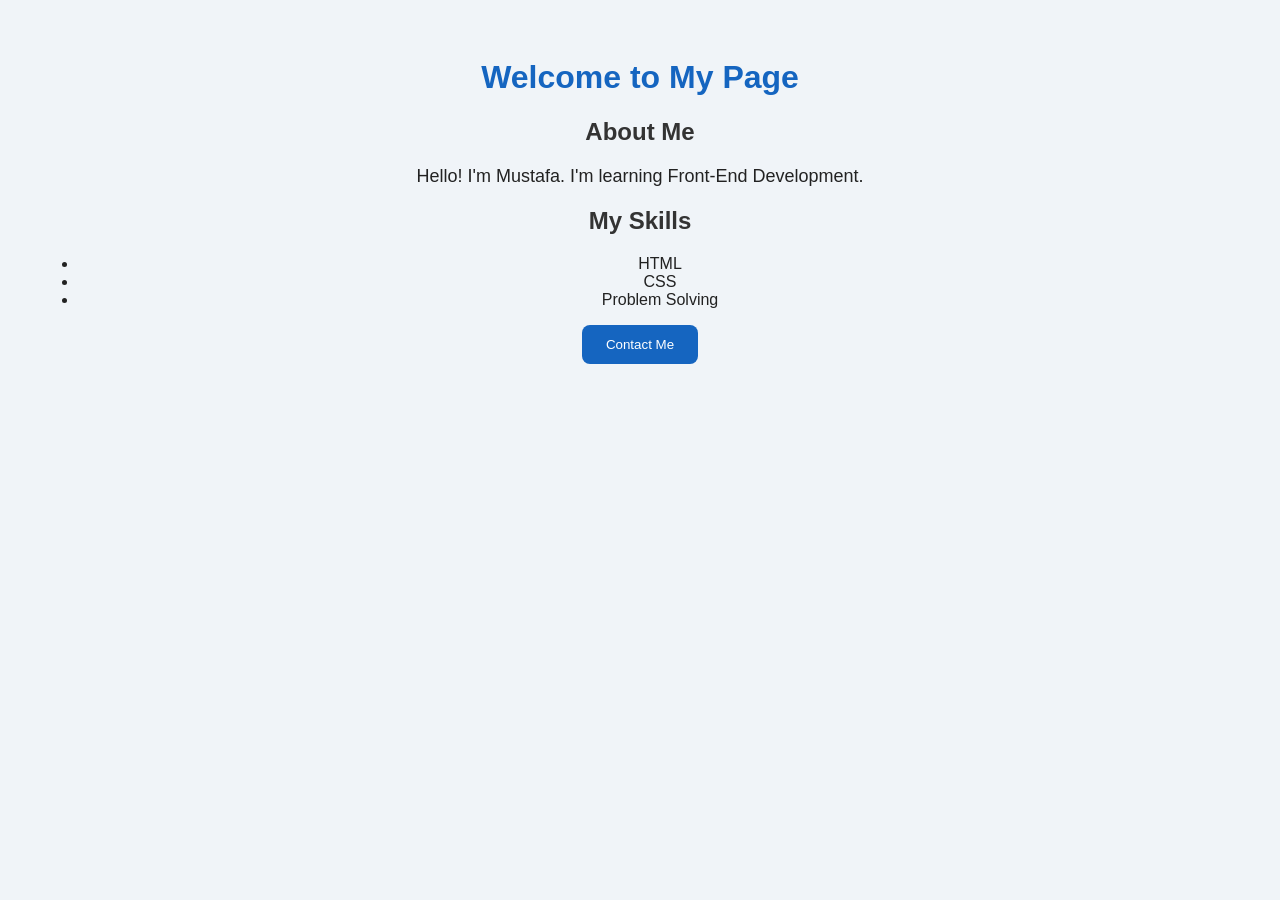
<file: index.html>
<!DOCTYPE html>
<html lang="en">
<head>
    <meta charset="UTF-8">
    <meta name="viewport" content="width=device-width, initial-scale=1.0">
    <title>My Personal Page</title>
    <link rel="stylesheet" href="style.css">
</head>
<body>
<div class="card">
    <h1>Welcome to My Page</h1>

    <h2>About Me</h2>

    <p>
        Hello! I'm Mustafa.
        I'm learning Front-End Development.
    </p>

    <h2>My Skills</h2>

    <ul>
        <li>HTML</li>
        <li>CSS</li>
        <li>Problem Solving</li>
    </ul>

    <button>Contact Me</button>
</div>
</body>
</html>
</file>
<file: style.css>
body {
    background-color: #f0f4f8;
    font-family: Arial, sans-serif;
    color: #222222;
    text-align: center;
    padding: 30px;
}

h1 {
    color: #1565c0;
}

h2 {
    color: #333333;
}

p {
    font-size: 18px;
}

button {
    background-color: #1565c0;
    color: white;
    padding: 12px 24px;
    border: none;
    border-radius: 8px;
    cursor: pointer;
}

 
card {
    background-color: white;
    max-width: 600px;
    margin: 40px auto;
    padding: 30px;
    border-radius: 15px;
    box-shadow: 0 4px 12px rgba(0, 0, 0, 0.1);
}
</file>
